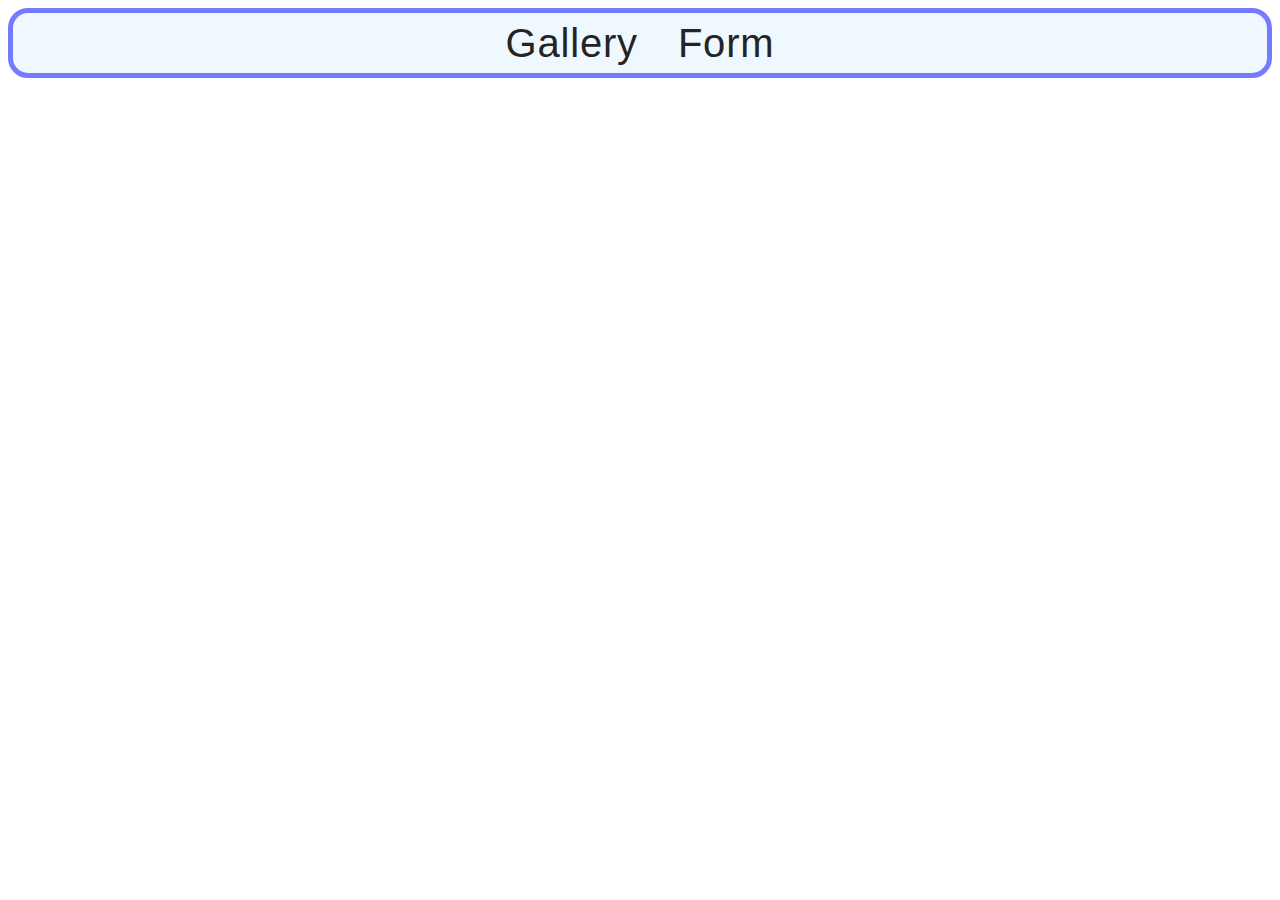
<file: src/index.html>
<!DOCTYPE html>
<html lang="en">
  <head>
    <meta charset="UTF-8" />
    <link rel="icon" type="image/svg+xml" href="/favicon.svg" />
    <meta name="viewport" content="width=device-width, initial-scale=1.0" />
    <title>goit-js-hw-09</title>
    <link rel="stylesheet" href="./css/styles.css" />
  </head>
  <body>
    <ul class="nav-list">
      <li class="nav-item">
        <a href="./1-gallery.html" class="nav-link">Gallery</a>
      </li>

      <li class="nav-item">
        <a href="./2-form.html" class="nav-link">Form</a>
      </li>
    </ul>
  </body>
</html>
</file>
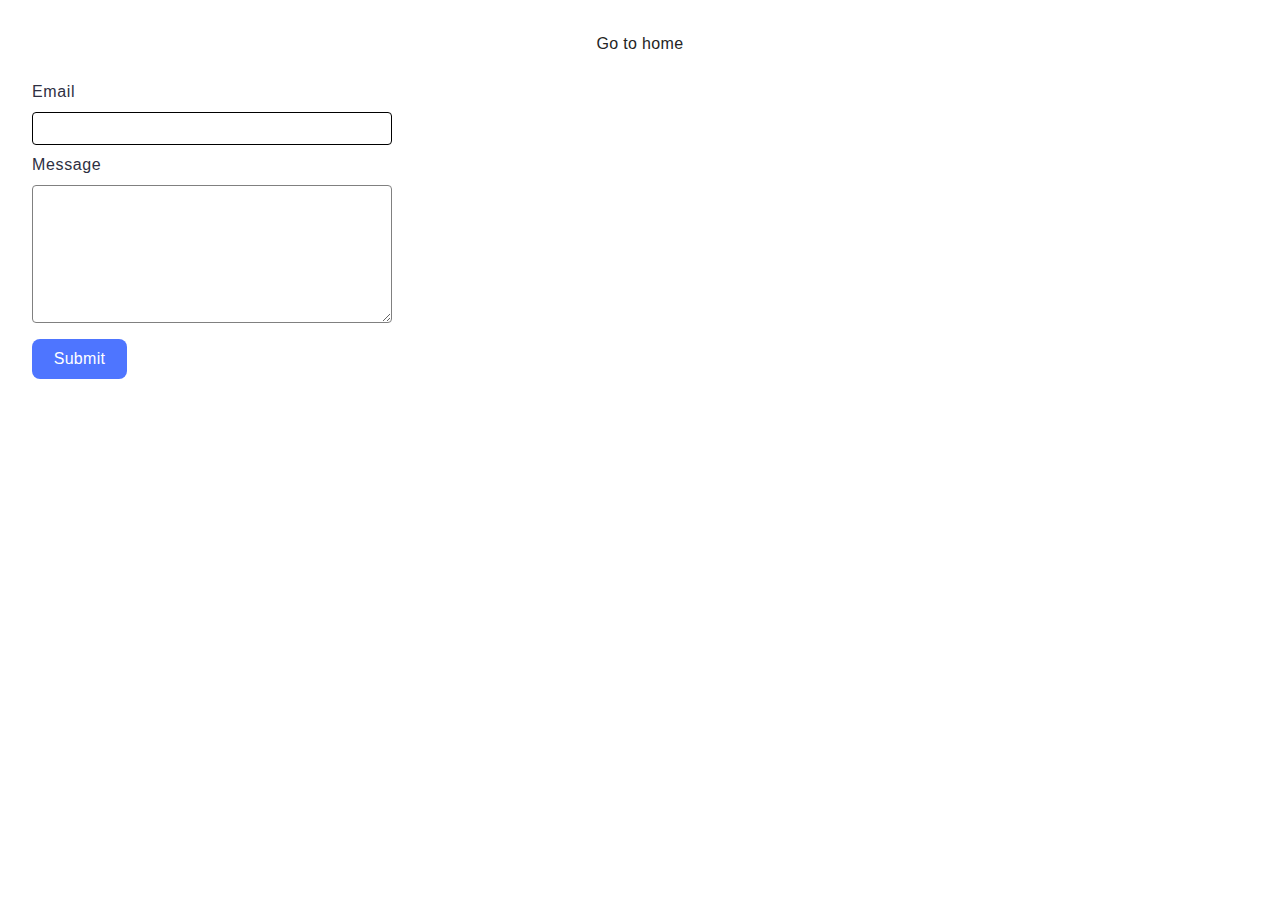
<file: src/2-form.html>
<!DOCTYPE html>
<html lang="en">
<head>
    <meta charset="UTF-8">
    <meta name="viewport" content="width=device-width, initial-scale=1.0">
    <title>form</title>
    <link rel="stylesheet" href="./css/styles.css" />
</head>
<body>
    
    <section>
        <a class="link-home" href="./index.html">Go to home</a>
      </section>

    <form class="feedback-form" autocomplete="off">
        <label>
          Email
          <input type="email" name="email" autofocus />
        </label>
        <label>
          Message
          <textarea name="message" rows="8"></textarea>
        </label>
        <button type="submit">Submit</button>
      </form>
</body>
<script type="module" src="./js/2-form.js"></script>
</html>
</file>
<file: src/css/styles.css>
/**
  |============================
  | include css partials with
  | default @import url()
  |============================
*/
@import url('./reset.css');
@import url('./header.css');

:root {
  font-family: Inter, Avenir, Helvetica, Arial, sans-serif;
  font-size: 16px;
  line-height: 24px;
  font-weight: 400;

  color: #242424;
  background-color: rgba(255, 255, 255, 0.87);

  font-synthesis: none;
  text-rendering: optimizeLegibility;
  -webkit-font-smoothing: antialiased;
  -moz-osx-font-smoothing: grayscale;
  -webkit-text-size-adjust: 100%;
}

.link-home {
  font-weight: 500;
  letter-spacing: 0.02em;
  line-height: 1.5;
  display: flex;
  align-items: center;
  justify-content: center;
  padding-bottom: 24px;
  padding-top: 24px;
}

.link-home:hover,
.link-home:focus {
    color: #747bff;
  }

/* gallery */
ul,
ol {
  list-style-type: none;
  padding: 0;
  margin: 0;
}

img {
  display: block;
  max-width: 100%;
  height: auto;
}

button {
  cursor: pointer;
}

li:last-child {
  margin-bottom: 0;
}

.gallery {
  width: 1128px;
  height: 648px;
  display: flex;
  flex-direction: row;
  flex-wrap: wrap;
  gap: 24px;
  margin: auto;
}

.gallery-item {
  width: calc((100% - 48px) / 3);
}

.gallery img {
  object-fit: cover;
  width: 360px;
  height: 200px;
}

.gallery img:hover {
  transform: scale(1.016, 1.04);
  transition: transform 500ms cubic-bezier(0.4, 0, 0.2, 1);
}

/* form */

.feedback-form {
  display: flex;
  flex-direction: column;
  padding-left: 24px;
  padding-right: 24px;
  padding-bottom: 24px;
  border-radius: 8px;
  background-color: #FFF;
  max-width: 360px;
}

.feedback-form label{
  color: #2E2F42;
  font-size: 16px;
  font-style: normal;
  font-weight: 400;
  line-height: 1.5;
  letter-spacing: 0.04em;
  display: flex;
  flex-direction: column;
  row-gap: 8px;
  width: 360px;
  margin-top: 8px;
}


.feedback-form label:first-child {
  margin-top: 0;
}

.feedback-form input{
border-radius: 4px;
border: 1px solid #808080;
padding: 8px 16px;
outline: transparent;
}

.feedback-form input:hover,
.feedback-form input:focus {
border: 1px solid #000000;
}

.feedback-form textarea{
  padding: 8px 16px;
  border-radius: 4px;
  border: 1px solid #808080;
  margin-bottom: 16px;
  outline: transparent;  
}

.feedback-form textarea:hover,
.feedback-form textarea:focus {
border: 1px solid #000000;
}

.feedback-form button {
  padding: 8px 16px;
  border-radius: 8px;
  border: none;
background-color: #4E75FF;
width: 95px;
height: 40px;
color: #FFF;

font-size: 16px;
font-style: normal;
font-weight: 500;
line-height: 1.5;
letter-spacing: 0.02em;
}

.feedback-form button:hover,
.feedback-form button:focus {
  background-color: #6C8CFF;
}
</file>
